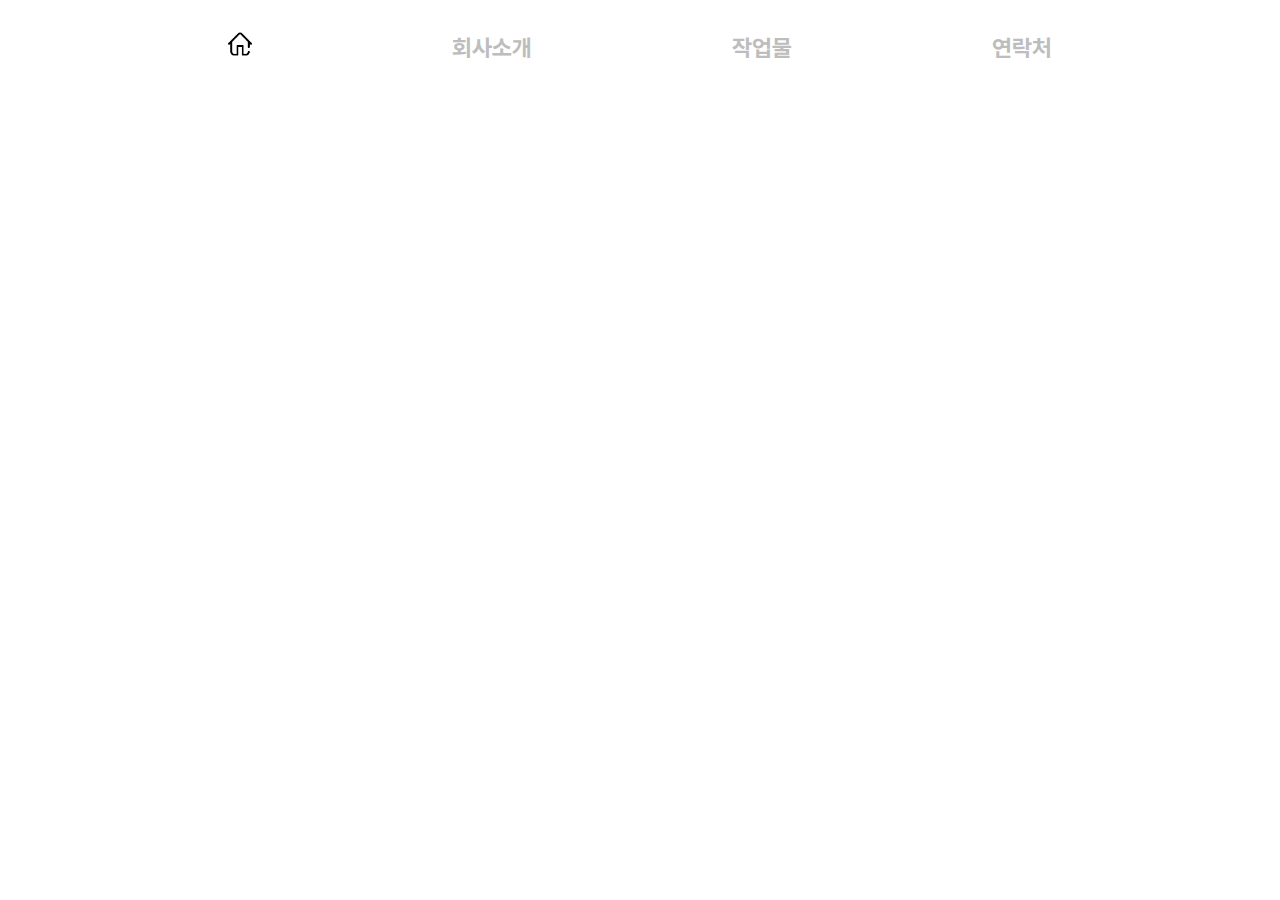
<file: index.html>
<!DOCTYPE html>
<html lang="ko">
<head>
    <meta charset="UTF-8">
    <meta name="viewport" content="width=device-width, initial-scale=1.0">
    <title>IRON STUDIO</title>
    <!-- style -->
    <link href="assets/css/reset.css" rel="stylesheet">
    <link href="assets/css/main.css" rel="stylesheet">
    <link href="assets/css/header.css" rel="stylesheet">
    <link href="assets/css/home.css" rel="stylesheet">

    <!-- favicon -->
    <link rel="icon" href="assets/images/favicon.png">

    <!-- og -->
    <meta property="og:image" content="https://ironstudio.co.kr/assets/images/og.png"/>
    <meta property="og:title" content="IRON STUDIO" />
    <meta property="og:description" content="금속/제조업/외주 설계 전문"/>

    <!-- script -->
    <script src="https://code.jquery.com/jquery-3.7.1.min.js"></script>
    <script src="assets/js/common.js"></script>
</head>
<body>
    <div class="wrap w-86 mx-w-1600px mn-w-322px mg-0a">
        <header class="w-100 h-70px dp-f jc-c ali-fe ps-f z-999 fw-700 ft-28 backc-ffffff">
            <nav class="w-80 mb-10">
                <ul class="dp-f jc-sa ali-fe">
                    <li><a class="home_btn active bg-s-c dp-ib w-1-5rem h-1-5rem" href="index.html"></a></li>
                    <li><a class="inactive" href="about.html">회사소개</a></li>
                    <li><a class="inactive" href="project.html">작업물</a></li>
                    <li><a class="inactive" href="contact.html">연락처</a></li>
                </ul>
            </nav>
        </header>
        <main class="pd-10 w-100 h-100vh-nof ps-r mt-70">
            <div class="ps-a w-88 mx-w-873px row-c z-777 show7 show">
                <img class="dp-ib w-100" src="assets/images/home_logo.png" alt="img" />
            </div>
            <div class="ps-a w-80 dp-g g-t-c-3 g-t-r-2 gap-1rem row-c">
                <img class="dp-ib w-100 as-rt-1-08 oj-f-c show1 show-0-3" src="assets/images/home_img_1.png" alt="img">
                <div class="mail w-100 as-rt-1-08 oj-f-c text-r show5 show-0-3">
                    <p class="color-666 ft-20 fw-600">BUSINESS MAIL</p>
                    <p class="ft-20 fw-600">ch@ironstudio.co.kr</p>
                </div>
                <img class="dp-ib w-100 as-rt-1-08 oj-f-c show2 show-0-3" src="assets/images/home_img_2.png" alt="img">
                <img class="dp-ib w-100 as-rt-1-08 oj-f-c show3 show-0-3" src="assets/images/home_img_3.png" alt="img">
                <img class="dp-ib w-100 as-rt-1-08 oj-f-c show4 show-0-3" src="assets/images/home_img_4.png" alt="img">
                <div class="phone w-100 as-rt-1-08 oj-f-c ft-20 fw-600 dp-f fld-c jc-fe show6 show-0-3">
                    <p class="color-666 ft-20 fw-600">CALL US</p>
                    <p class="ft-20 fw-600">(+82)10 9764 2886</p>
                </div>
            </div>
        </main>
    </div>
</body>
</html>
</file>
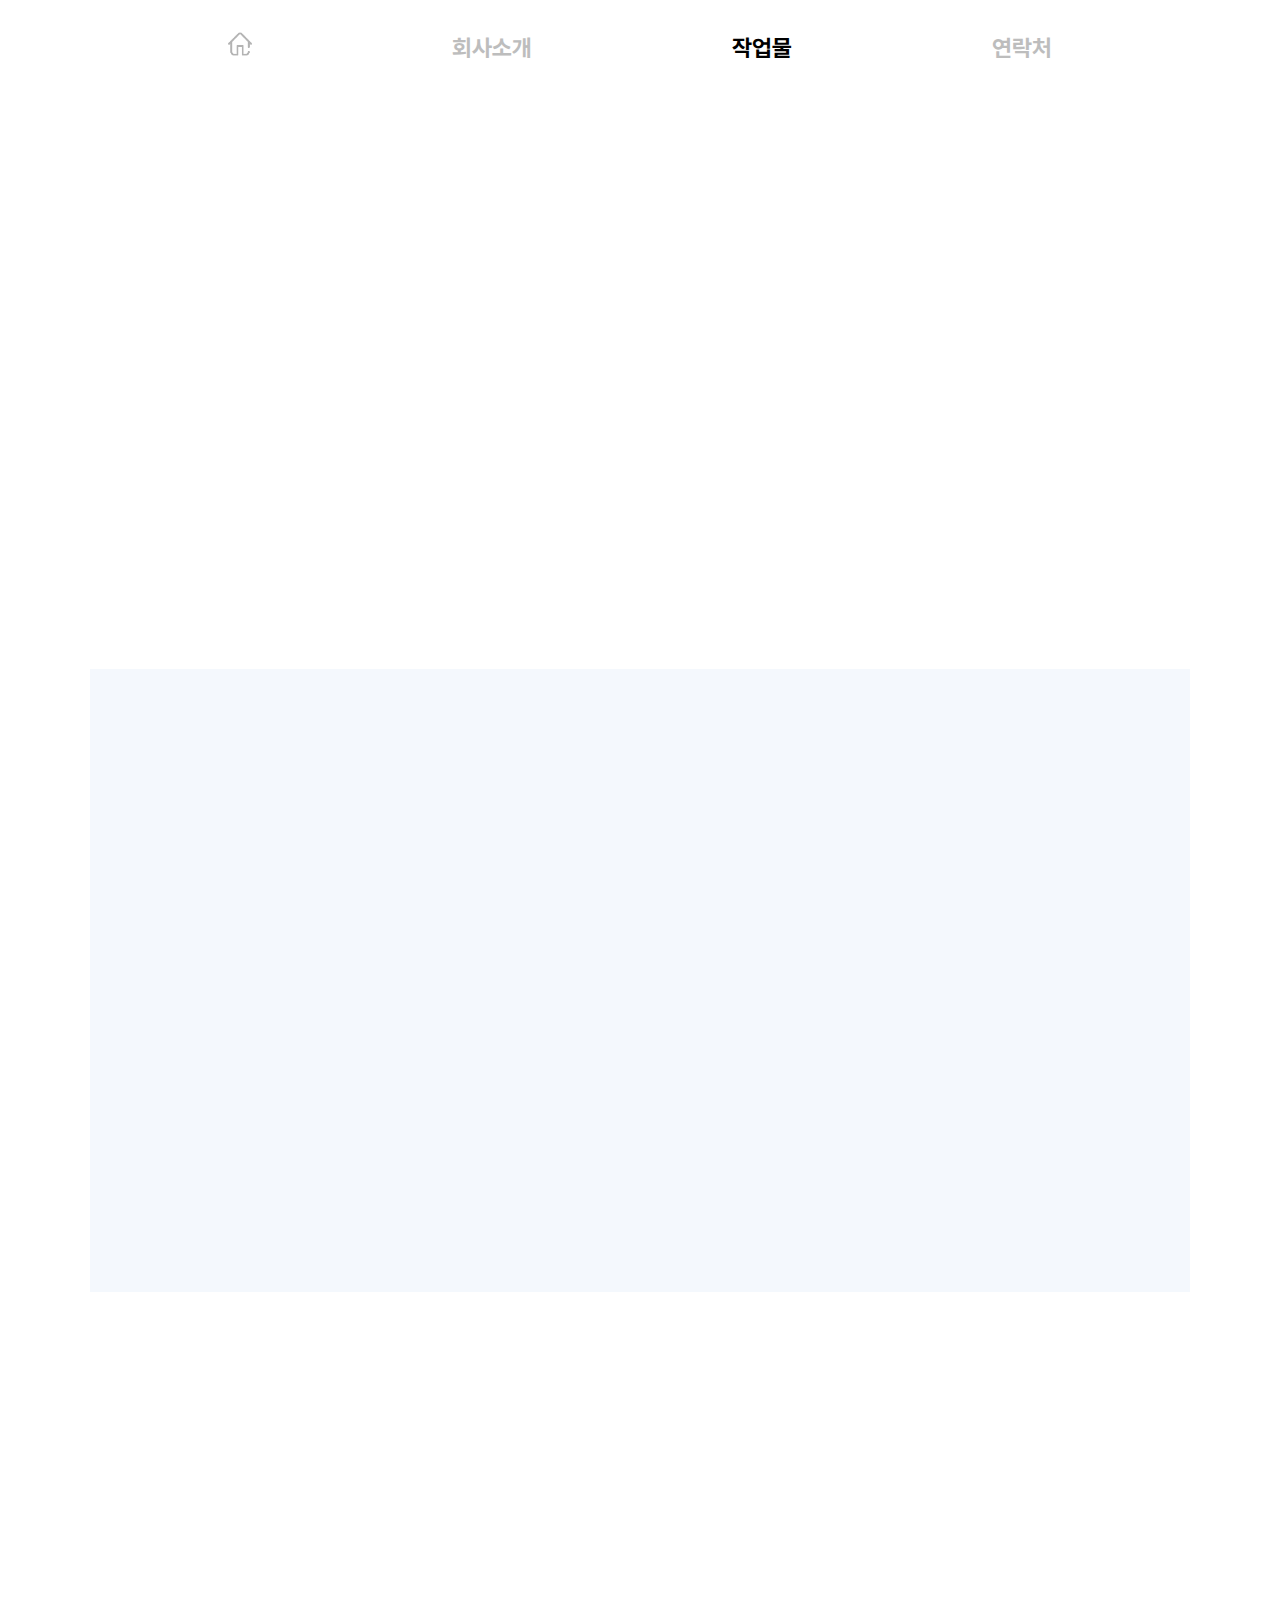
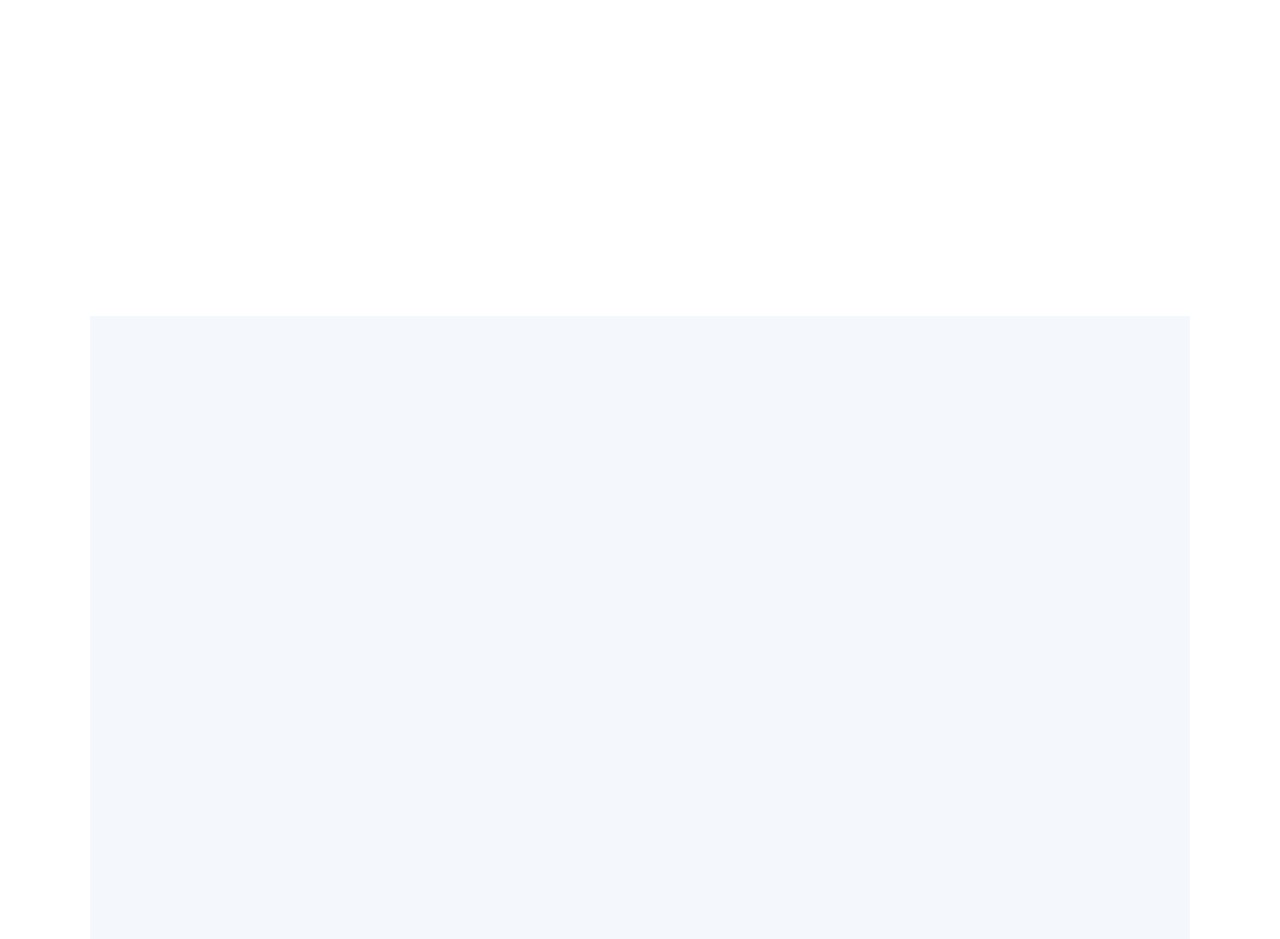
<file: product.html>
<!DOCTYPE html>
<html lang="ko">
<head>
    <meta charset="UTF-8">
    <meta name="viewport" content="width=device-width, initial-scale=1.0">
    <title>IRON STUDIO</title>
    <!-- style -->
    <link href="assets/css/reset.css" rel="stylesheet">
    <link href="assets/css/main.css" rel="stylesheet">
    <link href="assets/css/header.css" rel="stylesheet">
    <link href="assets/css/project_detail.css" rel="stylesheet">
 
    <!-- favicon -->
    <link rel="icon" href="assets/images/favicon.png">

    <!-- og -->
    <meta property="og:image" content="https://ironstudio.co.kr/assets/images/og.png"/>
    <meta property="og:title" content="IRON STUDIO" />
    <meta property="og:description" content="금속/제조업/외주 설계 전문"/>
   
    <!-- script -->
    <script src="https://code.jquery.com/jquery-3.7.1.min.js"></script>
    <script src="assets/js/common.js"></script>
</head>
<body>
    <div class="wrap w-86 mx-w-1600px mn-w-322px mg-0a">
        <header class="w-100 h-70px dp-f jc-c ali-fe ps-f z-999 fw-700 ft-28 backc-ffffff">
            <nav class="w-80 mb-10">
                <ul class="dp-f jc-sa ali-fe">
                    <li><a class="home_btn inactive bg-s-c dp-ib w-1-5rem h-1-5rem" href="index.html"></a></li>
                    <li><a class="inactive" href="about.html">회사소개</a></li>
                    <li><a href="project.html">작업물</a></li>
                    <li><a class="inactive" href="contact.html">연락처</a></li>
                </ul>
            </nav>
        </header>
        <main class="w-100 ps-r">
            <section class="w-100 pt-95px pb-50px">
                <div class="text-c ps-r mb-20 show1 show">
                    <img class="w-5 mx-w-65px mn-w-55px ps-a row-md dp-ib" src="assets/images/01.png" alt="img" />
                    <div class="w-100 pt-25px">
                        <p class="ft-20 fw-600 color-666">제품</p>
                        <p class="ft-40 fw-700">경락 랙</p>
                    </div>
                </div>
                <div class="w-69 dp-f ps-r row-md show2 show">
                    <div class="">
                        <div><img class="w-100 dp-ib" src="assets/images/product_1.png" alt="img"></div>
                        <div><img class="w-100 dp-ib" src="assets/images/product_4.png" alt="img"></div>
                    </div>
                    <div class="">
                        <div><img class="w-100 dp-ib" src="assets/images/product_2.png" alt="img"></div>
                        <div><img class="w-100 dp-ib" src="assets/images/product_5.png" alt="img"></div>
                                            </div>
                    <div class="">
                        <div><img class="w-100 dp-ib" src="assets/images/product_3.png" alt="img"></div>
                        <div><img class="w-100 dp-ib" src="assets/images/product_6.png" alt="img"></div>
                    </div>
                </div>
            </section>
            <section class="w-100 pt-50px pb-50px backc-f4f8fd">
                <div class="text-c ps-r mb-20 show1 show">
                    <img class="w-5 mx-w-65px mn-w-55px ps-a row-md dp-ib" src="assets/images/02.png" alt="img" />
                    <div class="w-100 pt-25px">
                        <p class="ft-20 fw-600 color-666">제품</p>
                        <p class="ft-40 fw-700">드로어 / 스툴</p>
                    </div>
                </div>
                <div class="w-69 dp-f ps-r row-md show2 show">
                    <div class="">
                        <div><img class="w-100 dp-ib" src="assets/images/product_7.png" alt="img"></div>
                        <div><img class="w-100 dp-ib" src="assets/images/product_10.png" alt="img"></div>
                    </div>
                    <div class="">
                        <div><img class="w-100 dp-ib" src="assets/images/product_8.png" alt="img"></div>
                        <div><img class="w-100 dp-ib" src="assets/images/product_11.png" alt="img"></div>
                                            </div>
                    <div class="">
                        <div><img class="w-100 dp-ib" src="assets/images/product_9.png" alt="img"></div>
                        <div><img class="w-100 dp-ib" src="assets/images/product_12.png" alt="img"></div>
                    </div>
                </div>      
            </section>
            <section class="w-100 pt-50px pb-50px">
                <div class="text-c ps-r mb-20 show1 show">
                    <img class="w-5 mx-w-65px mn-w-55px ps-a row-md dp-ib" src="assets/images/03.png" alt="img" />
                    <div class="w-100 pt-25px">
                        <p class="ft-20 fw-600 color-666">제품</p>
                        <p class="ft-40 fw-700">캐비닛 / 트롤리</p>
                    </div>
                </div>
                <div class="w-69 dp-f ps-r row-md show2 show">
                    <div class="">
                        <div><img class="w-100 dp-ib" src="assets/images/product_13.png" alt="img"></div>
                        <div><img class="w-100 dp-ib" src="assets/images/product_16.png" alt="img"></div>
                    </div>
                    <div class="">
                        <div><img class="w-100 dp-ib" src="assets/images/product_14.png" alt="img"></div>
                        <div><img class="w-100 dp-ib" src="assets/images/product_17.png" alt="img"></div>
                                            </div>
                    <div class="">
                        <div><img class="w-100 dp-ib" src="assets/images/product_15.png" alt="img"></div>
                        <div><img class="w-100 dp-ib" src="assets/images/product_18.png" alt="img"></div>
                    </div>
                </div>
            </section>
            <section class="w-100 pt-50px pb-50px backc-f4f8fd">
                <div class="text-c ps-r mb-20 show1 show">
                    <img class="w-5 mx-w-65px mn-w-55px ps-a row-md dp-ib" src="assets/images/04.png" alt="img" />
                    <div class="w-100 pt-25px">
                        <p class="ft-20 fw-600 color-666">제품</p>
                        <p class="ft-40 fw-700">쓰레기통 / 벤치</p>
                    </div>
                </div>
                <div class="w-69 dp-f fld-c ps-r row-md show2 show">
                    <div class="dp-f">
                        <div><img class="w-100 dp-ib" src="assets/images/product_19.png" alt="img"></div>
                        <div><img class="w-100 dp-ib" src="assets/images/product_20.png" alt="img"></div>                  
                        <div><img class="w-100 dp-ib" src="assets/images/product_21.png" alt="img"></div>
                    </div>
                    <div class="dp-f">
                        <div><img class="w-100 dp-ib" src="assets/images/product_22.png" alt="img"></div>
                        <div><img class="w-100 dp-ib" src="assets/images/product_23.png" alt="img"></div>
                    </div>
                </div>      
            </section>
        </main>
    </div>
</body>
</html>
</file>
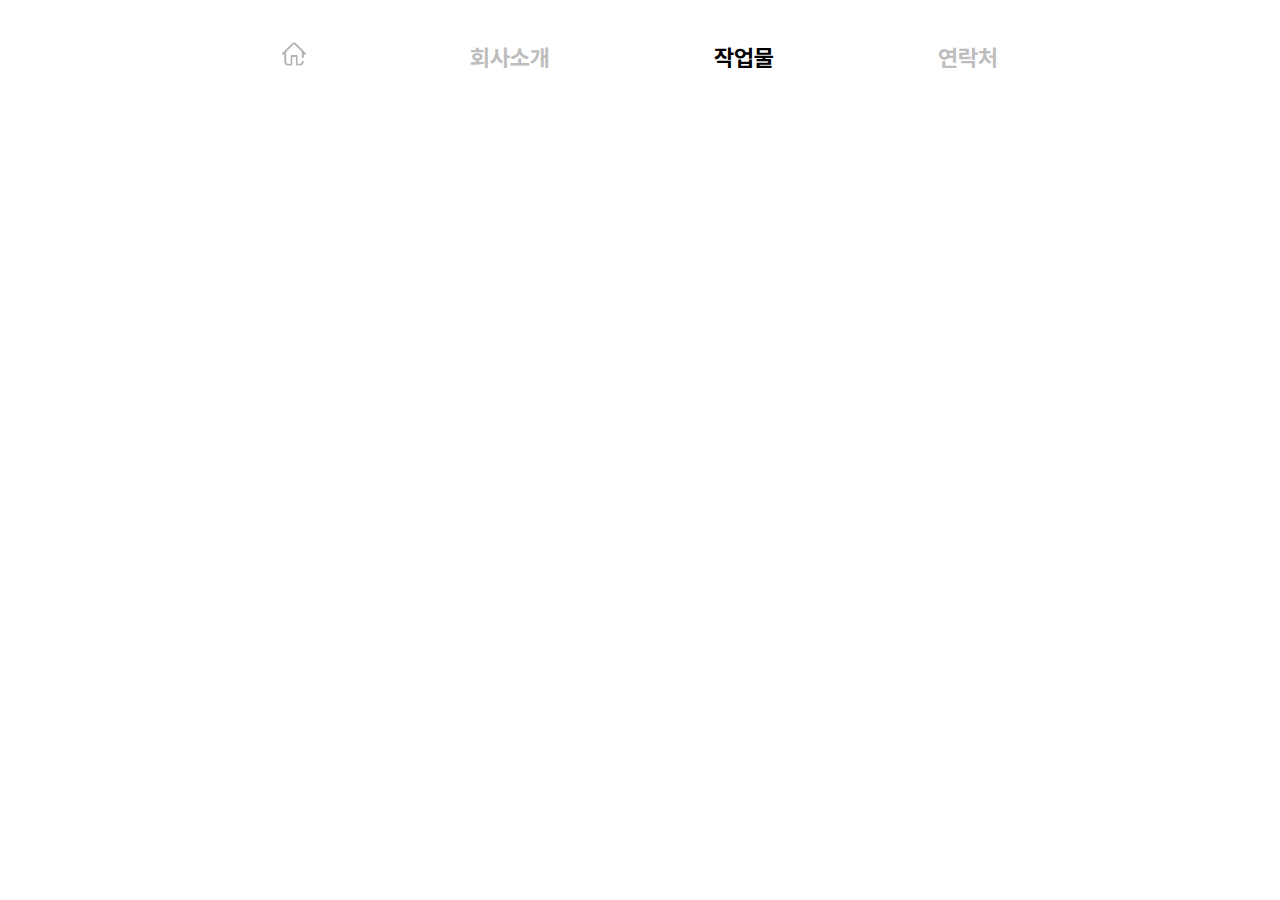
<file: project.html>
<!DOCTYPE html>
<html lang="ko">
<head>
    <meta charset="UTF-8">
    <meta name="viewport" content="width=device-width, initial-scale=1.0">
    <title>IRON STUDIO</title>
    <!-- style -->
    <link href="assets/css/reset.css" rel="stylesheet">
    <link href="assets/css/main.css" rel="stylesheet">
    <link href="assets/css/header.css" rel="stylesheet">
    <link href="assets/css/footer.css" rel="stylesheet">
    <link href="assets/css/project.css" rel="stylesheet">
        
    <!-- script -->
    <script src="https://code.jquery.com/jquery-3.7.1.min.js"></script>
    <script src="assets/js/common.js"></script>
</head>
<body>
    <div class="wrap w-86 mx-w-1600px mn-w-322px mg-0a">
        <header class="w-100 h-70px dp-f jc-c ali-fe ps-r z-999 fw-700 ft-28 backc-ts">
            <nav class="w-80">
                <ul class="dp-f jc-sa ali-fe">
                    <li><a class="home_btn inactive bg-s-c dp-ib w-1-5rem h-1-5rem" href="index.html"></a></li>
                    <li><a class="inactive" href="about.html">회사소개</a></li>
                    <li><a href="project.html">작업물</a></li>
                    <li><a class="inactive" href="contact.html">연락처</a></li>
                </ul>
            </nav>
        </header>
        <main class="w-100 h-100vh-f ps-r">
            <div class="ps-a w-88 mx-w-873px top-16rem row-md show1 show">
                <img class="dp-ib w-100" src="assets/images/about_logo.png" alt="img" />
            </div>
            <div class="info w-88 dp-f ps-r row-c ali-c jc-sa gap-1rem show2 show">
                <div class="info-hd w-60"></div>
                <div class="info-d w-100 h-22vw mx-h-332px mn-h-140px dp-f ps-r jc-c ali-fe" onclick="location.href='custom.html'">
                    <img class="default mx-w-100 mx-h-100 dp-ib" src="assets/images/project_img_1_nor.png" alt="img" />
                    <img class="hover ps-a b-0 op-0 mx-w-100 mx-h-100 dp-ib" src="assets/images/project_img_1_foc.png" alt="img" />
                </div>
                <div class="info-d w-100 h-22vw mx-h-332px mn-h-140px dp-f ps-r jc-c ali-fe" onclick="location.href='product.html'">
                    <img class="default mx-w-100 mx-h-100 dp-ib" src="assets/images/project_img_2_nor.png" alt="img" />
                    <img class="hover ps-a b-0 op-0 mx-w-100 mx-h-100 dp-ib" src="assets/images/project_img_2_foc.png" alt="img" />
                </div>
                <div class="info-d w-100 h-22vw mx-h-332px mn-h-140px dp-f ps-r jc-c ali-fe" onclick="location.href='studio.html'">
                    <img class="default mx-w-100 mx-h-100 dp-ib" src="assets/images/project_img_3_nor.png" alt="img" />
                    <img class="hover ps-a b-0 op-0 mx-w-100 mx-h-100 dp-ib" src="assets/images/project_img_3_foc.png" alt="img" />
                </div>
                <div class="info-d w-100 h-22vw mx-h-332px mn-h-140px dp-f ps-r jc-c ali-fe" onclick="location.href='sculpture.html'">
                    <img class="default mx-w-100 mx-h-100 dp-ib" src="assets/images/project_img_4_nor.png" alt="img" />
                    <img class="hover ps-a b-0 op-0 mx-w-100 mx-h-100 dp-ib" src="assets/images/project_img_4_foc.png" alt="img" />
                </div>
                <div class="info-hd w-60"></div>
            </div>
        </main>
        <footer class="w-100 h-105px ps-r z-999 text-c show3 show backc-ts">
            <p class="ft-20 color-666 fw-600 mb-10">@IRON STUDIO | PORTFOLIO</p>
            <p class="ft-20 color-666 fw-600">모든 이미지 저작권은 아이언 스튜디오에 있습니다.</p>
        </footer>
    </div>
</body>
</html>
</file>
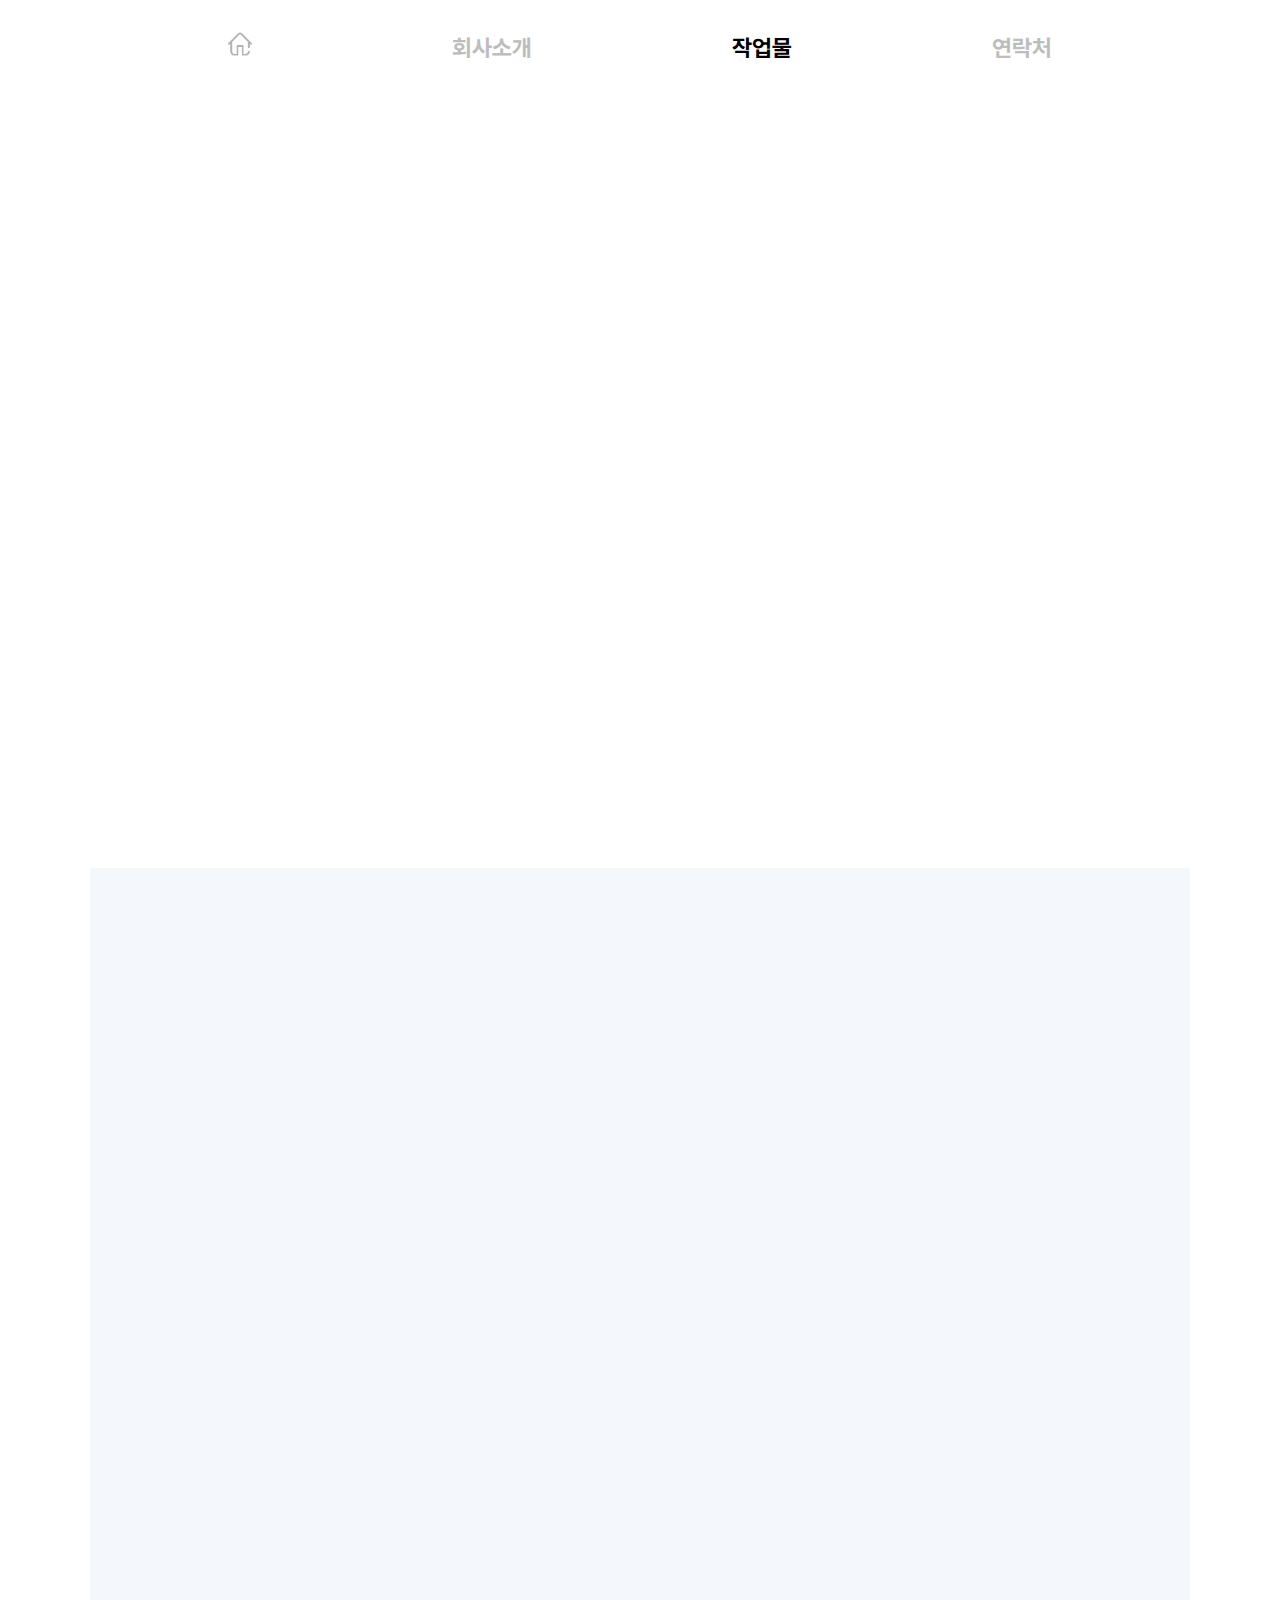
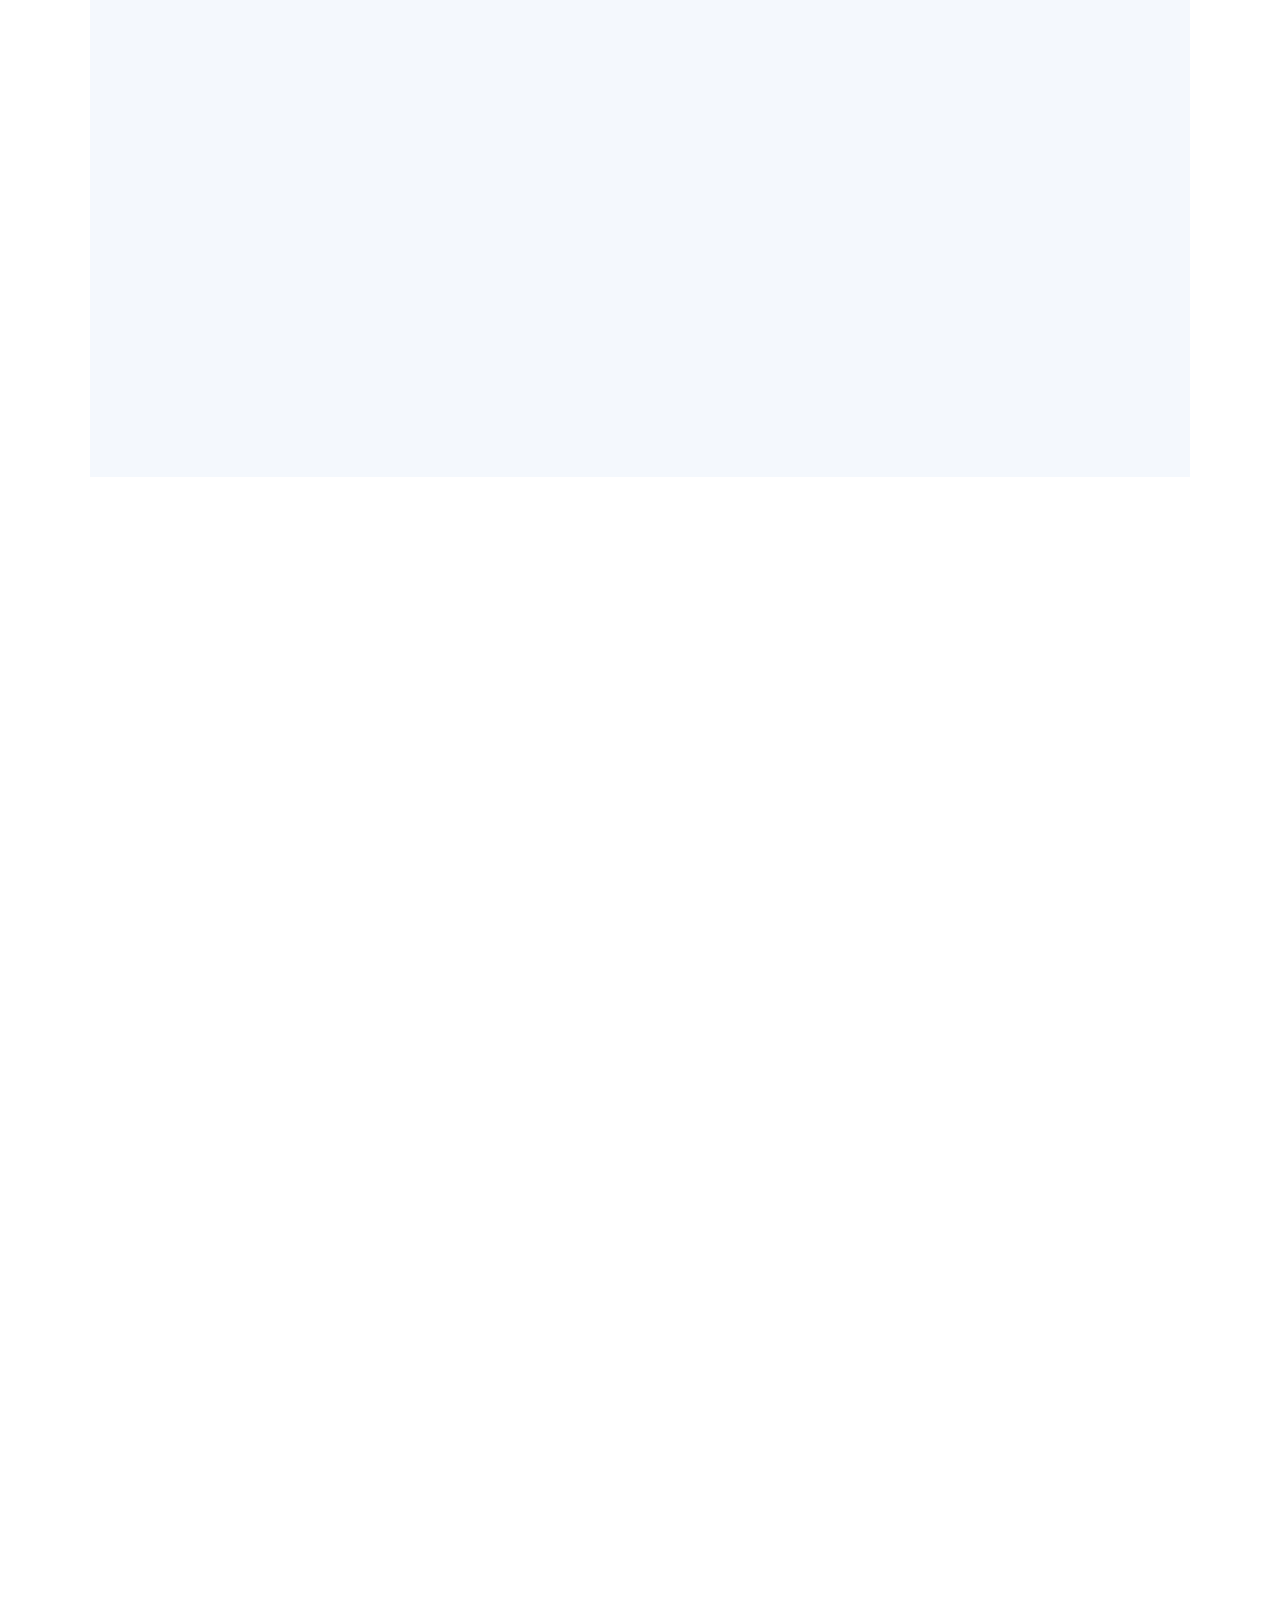
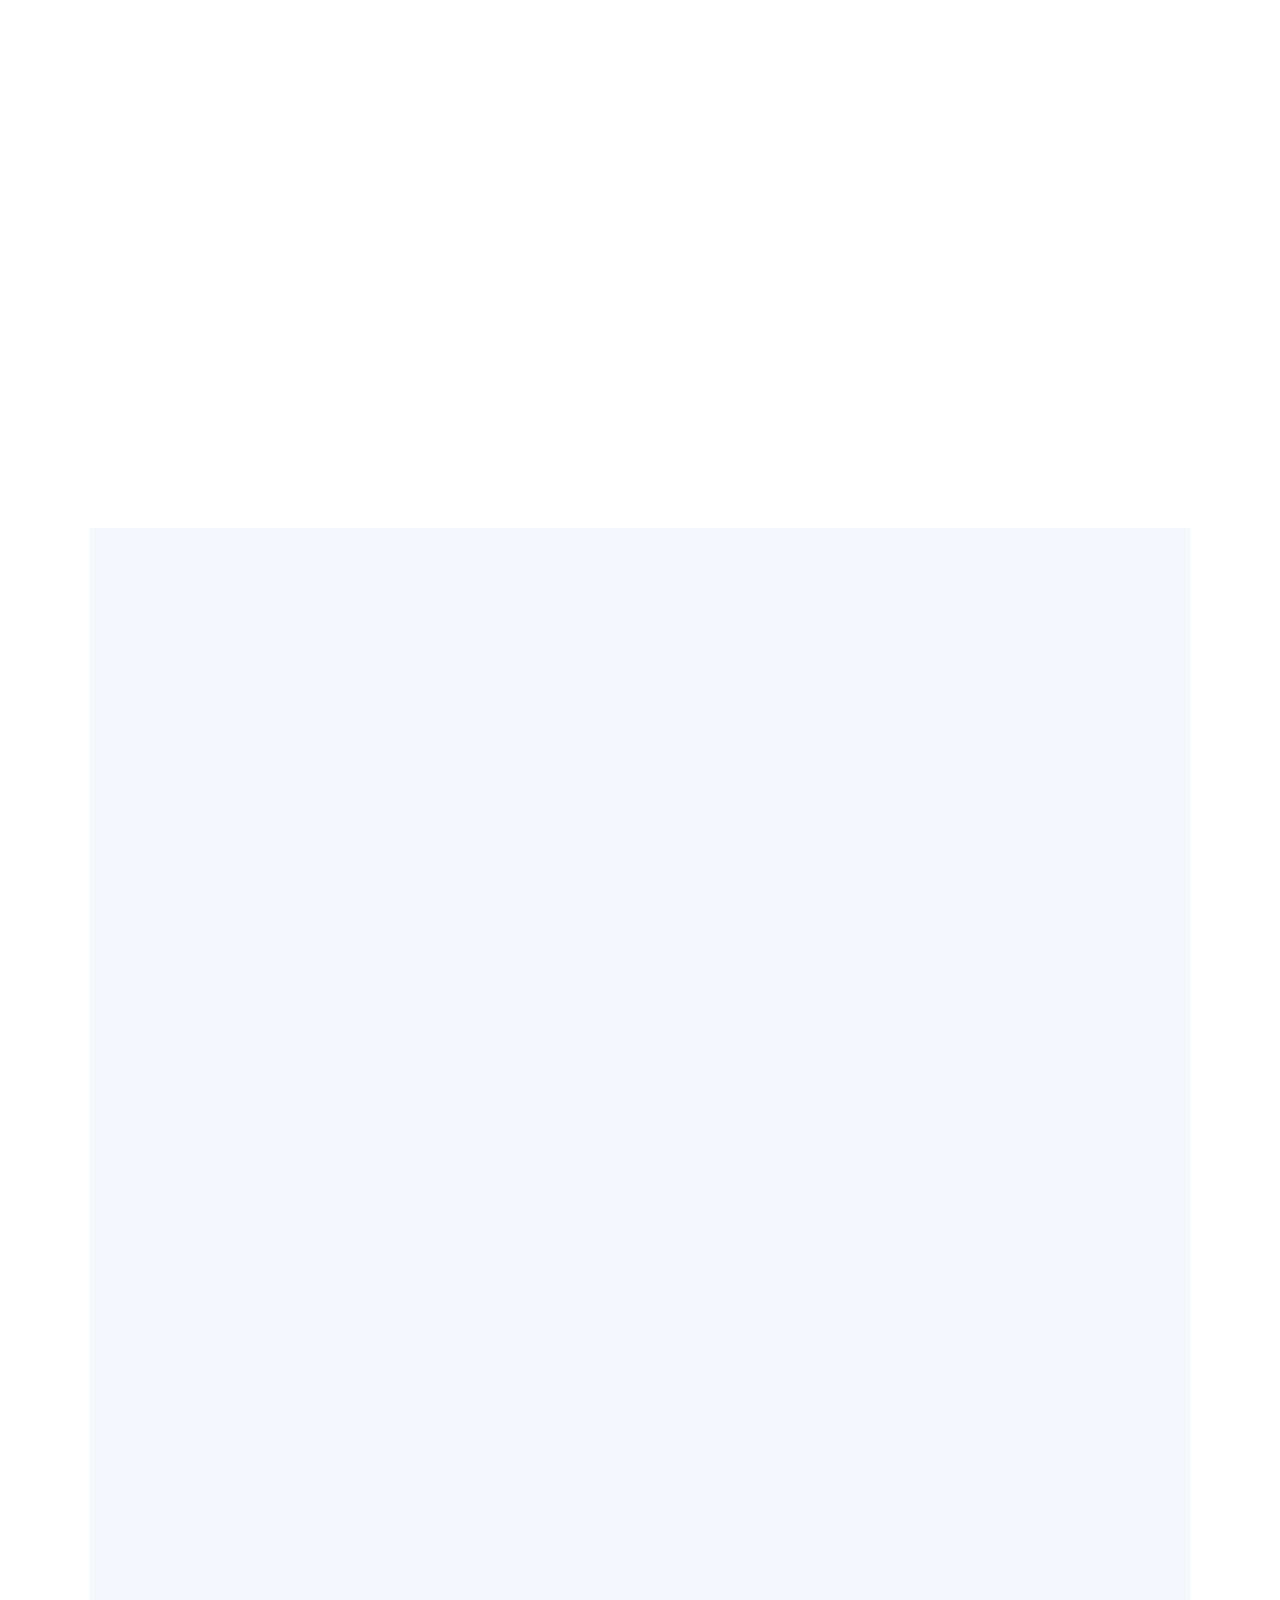
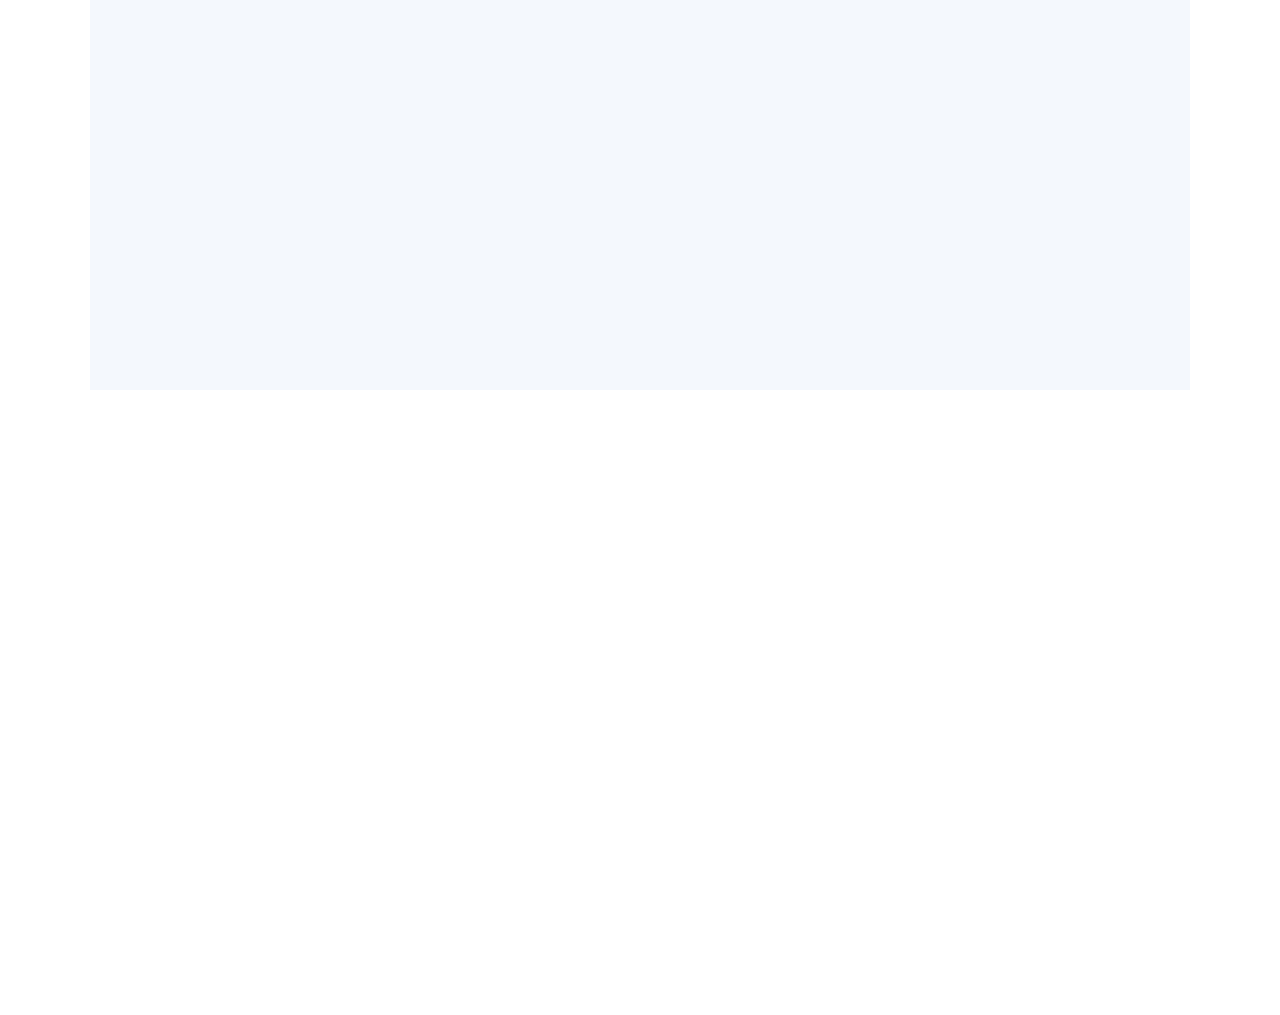
<file: sculpture.html>
<!DOCTYPE html>
<html lang="ko">
<head>
    <meta charset="UTF-8">
    <meta name="viewport" content="width=device-width, initial-scale=1.0">
    <title>IRON STUDIO</title>
    <!-- style -->
    <link href="assets/css/reset.css" rel="stylesheet">
    <link href="assets/css/main.css" rel="stylesheet">
    <link href="assets/css/header.css" rel="stylesheet">
    <link href="assets/css/project_detail.css" rel="stylesheet">
    
    <!-- favicon -->
    <link rel="icon" href="assets/images/favicon.png">

    <!-- og -->
    <meta property="og:image" content="https://ironstudio.co.kr/assets/images/og.png"/>
    <meta property="og:title" content="IRON STUDIO" />
    <meta property="og:description" content="금속/제조업/외주 설계 전문"/>

    <!-- script -->
    <script src="https://code.jquery.com/jquery-3.7.1.min.js"></script>
    <script src="assets/js/common.js"></script>
</head>
<body>
    <div class="wrap w-86 mx-w-1600px mn-w-322px mg-0a">
        <header class="w-100 h-70px dp-f jc-c ali-fe ps-f z-999 fw-700 ft-28 backc-ffffff">
            <nav class="w-80 mb-10">
                <ul class="dp-f jc-sa ali-fe">
                    <li><a class="home_btn inactive bg-s-c dp-ib w-1-5rem h-1-5rem" href="index.html"></a></li>
                    <li><a class="inactive" href="about.html">회사소개</a></li>
                    <li><a href="project.html">작업물</a></li>
                    <li><a class="inactive" href="contact.html">연락처</a></li>
                </ul>
            </nav>
        </header>
        <main class="w-100 ps-r">
            <section class="w-100 pt-95px pb-50px text-c">
                <img class="w-69 dp-ib show1 show" src="assets/images/sculpture_1.png" alt="img" />
            </section>   
            <section class="w-100 pt-50px pb-50px">
                <div class="text-c ps-r mb-20 show1 show">
                    <img class="w-5 mx-w-65px mn-w-55px ps-a row-md dp-ib" src="assets/images/01.png" alt="img" />
                    <div class="w-100 pt-25px">
                        <p class="ft-20 fw-600 color-666">조형물</p>
                        <p class="ft-40 fw-700">'비와야' 조형물 제작</p>
                    </div>
                </div>
                <div class="w-69 ps-r row-md show2 show">
                    <div class="dp-f">
                        <div><img class="w-100 dp-ib" src="assets/images/sculpture_2.png" alt="img"></div>
                        <div><img class="w-100 dp-ib" src="assets/images/sculpture_3.png" alt="img"></div>                  
                        <div><img class="w-100 dp-ib" src="assets/images/sculpture_4.png" alt="img"></div>
                    </div>
                </div> 
            </section> 
            <section class="w-100 pt-50px pb-50px backc-f4f8fd text-c">
                <img class="w-69 dp-ib show1 show" src="assets/images/sculpture_5.png" alt="img" />
            </section>   
            <section class="w-100 pt-50px pb-50px backc-f4f8fd">
                <div class="text-c ps-r mb-20 show1 show">
                    <img class="w-5 mx-w-65px mn-w-55px ps-a row-md dp-ib" src="assets/images/02.png" alt="img" />
                    <div class="w-100 pt-25px">
                        <p class="ft-20 fw-600 color-666">조형물</p>
                        <p class="ft-40 fw-700">물놀이 시설물 제작</p>
                    </div>
                </div>
                <div class="w-69 dp-f fld-c ps-r row-md show2 show">
                    <div class="dp-f">
                        <div><img class="w-100 dp-ib" src="assets/images/sculpture_6.png" alt="img"></div>
                        <div><img class="w-100 dp-ib" src="assets/images/sculpture_7.png" alt="img"></div> 
                        <div><img class="w-100 dp-ib" src="assets/images/sculpture_8.png" alt="img"></div>
                    </div>
                    <div class="dp-f">
                        <div><img class="w-100 dp-ib" src="assets/images/sculpture_9.png" alt="img"></div>
                        <div><img class="w-100 dp-ib" src="assets/images/sculpture_10.png" alt="img"></div>
                    </div>
                    <div class="dp-f">
                        <div><img class="w-100 dp-ib" src="assets/images/sculpture_11.png" alt="img"></div>
                        <div><img class="w-100 dp-ib" src="assets/images/sculpture_12.png" alt="img"></div>
                    </div>
                </div> 
            </section>
            <section class="w-100 pt-50px pb-50px text-c">
                <img class="w-69 dp-ib show1 show" src="assets/images/sculpture_13.png" alt="img" />
            </section> 
            <section class="w-100 pt-50px pb-50px">
                <div class="text-c ps-r mb-20 show1 show">
                    <img class="w-5 mx-w-65px mn-w-55px ps-a row-md dp-ib" src="assets/images/03.png" alt="img" />
                    <div class="w-100 pt-25px">
                        <p class="ft-20 fw-600 color-666">조형물</p>
                        <p class="ft-40 fw-700">'여수세계' 조형물 제작</p>
                    </div>
                </div>
                <div class="w-69 ps-r row-md show2 show">
                    <div class="dp-f">
                        <div><img class="w-100 dp-ib" src="assets/images/sculpture_14.png" alt="img"></div>
                        <div><img class="w-100 dp-ib" src="assets/images/sculpture_15.png" alt="img"></div>
                    </div>
                    <div class="dp-f">
                        <div><img class="w-100 dp-ib" src="assets/images/sculpture_16.png" alt="img"></div>
                        <div><img class="w-100 dp-ib" src="assets/images/sculpture_17.png" alt="img"></div>
                    </div>
                    <div class="dp-f">
                        <div><img class="w-100 dp-ib" src="assets/images/sculpture_18.png" alt="img"></div>
                        <div><img class="w-100 dp-ib" src="assets/images/sculpture_19.png" alt="img"></div>
                    </div>
                    <div class="dp-f">
                        <div><img class="w-100 dp-ib" src="assets/images/sculpture_20.png" alt="img"></div>
                        <div><img class="w-100 dp-ib" src="assets/images/sculpture_21.png" alt="img"></div>
                    </div>
                </div>  
            </section> 
            <section class="w-100 pt-50px pb-50px backc-f4f8fd">
                <div class="text-c ps-r mb-20 show1 show">
                    <img class="w-5 mx-w-65px mn-w-55px ps-a row-md dp-ib" src="assets/images/04.png" alt="img" />
                    <div class="w-100 pt-25px">
                        <p class="ft-20 fw-600 color-666">조형물</p>
                        <p class="ft-40 fw-700">파고라 설계</p>
                    </div>
                </div>
                <div class="w-69 ps-r row-md show2 show">
                    <div class="dp-f">
                        <div><img class="w-100 dp-ib" src="assets/images/sculpture_23.png" alt="img"></div>
                        <div><img class="w-100 dp-ib" src="assets/images/sculpture_22.png" alt="img"></div>
                    </div>
                    <div class="dp-f">
                        <div><img class="w-100 dp-ib" src="assets/images/sculpture_25.png" alt="img"></div>
                        <div><img class="w-100 dp-ib" src="assets/images/sculpture_24.png" alt="img"></div>
                    </div>
                    <div class="dp-f">
                        <div><img class="w-100 dp-ib" src="assets/images/sculpture_27.png" alt="img"></div>
                        <div><img class="w-100 dp-ib" src="assets/images/sculpture_26.png" alt="img"></div>
                    </div>
                    <div class="dp-f">
                        <div><img class="w-100 dp-ib" src="assets/images/sculpture_29.png" alt="img"></div>
                        <div><img class="w-100 dp-ib" src="assets/images/sculpture_28.png" alt="img"></div>
                    </div>
                    <div class="dp-f">
                        <div><img class="w-100 dp-ib" src="assets/images/sculpture_31.png" alt="img"></div>
                        <div><img class="w-100 dp-ib" src="assets/images/sculpture_30.png" alt="img"></div>
                    </div>
                    <div class="dp-f">
                        <div><img class="w-100 dp-ib" src="assets/images/sculpture_33.png" alt="img"></div>
                        <div><img class="w-100 dp-ib" src="assets/images/sculpture_32.png" alt="img"></div>
                    </div>
                </div>   
            </section>
            <section class="w-100 pt-50px pb-50px">
                <div class="text-c ps-r mb-20 show1 show">
                    <img class="w-5 mx-w-65px mn-w-55px ps-a row-md dp-ib" src="assets/images/05.png" alt="img" />
                    <div class="w-100 pt-25px">
                        <p class="ft-20 fw-600 color-666">조형물</p>
                        <p class="ft-40 fw-700">기타 부스 설계</p>
                    </div>
                </div>
                <div class="w-69 dp-f ps-r row-md show2 show">
                    <div class="">
                        <div><img class="w-100 dp-ib" src="assets/images/sculpture_34.png" alt="img"></div>
                        <div><img class="w-100 dp-ib" src="assets/images/sculpture_36.png" alt="img"></div>
                    </div>
                    <div class="">
                        <div><img class="w-100 dp-ib" src="assets/images/sculpture_35.png" alt="img"></div>
                        <div><img class="w-100 dp-ib" src="assets/images/sculpture_37.png" alt="img"></div>
                    </div>
                </div>
            </section>       
        </main>
    </div>
</body>
</html>
</file>
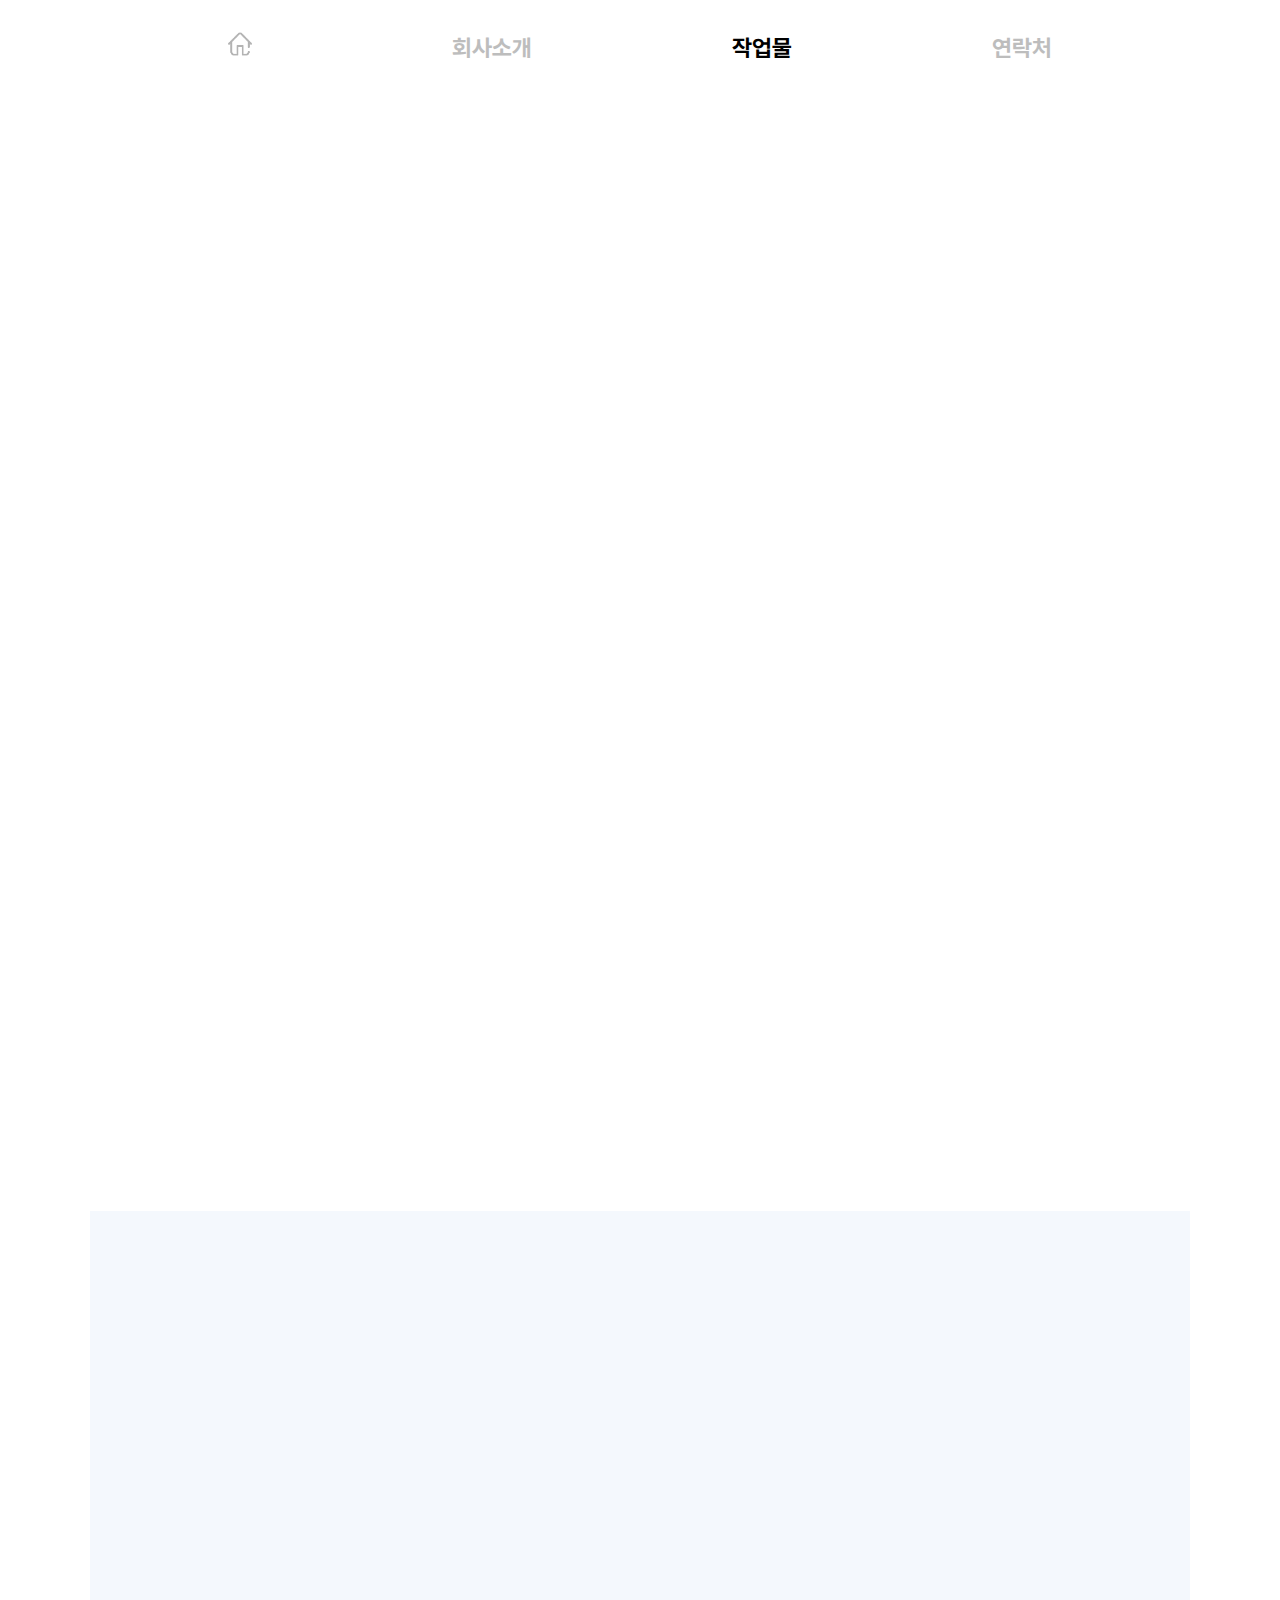
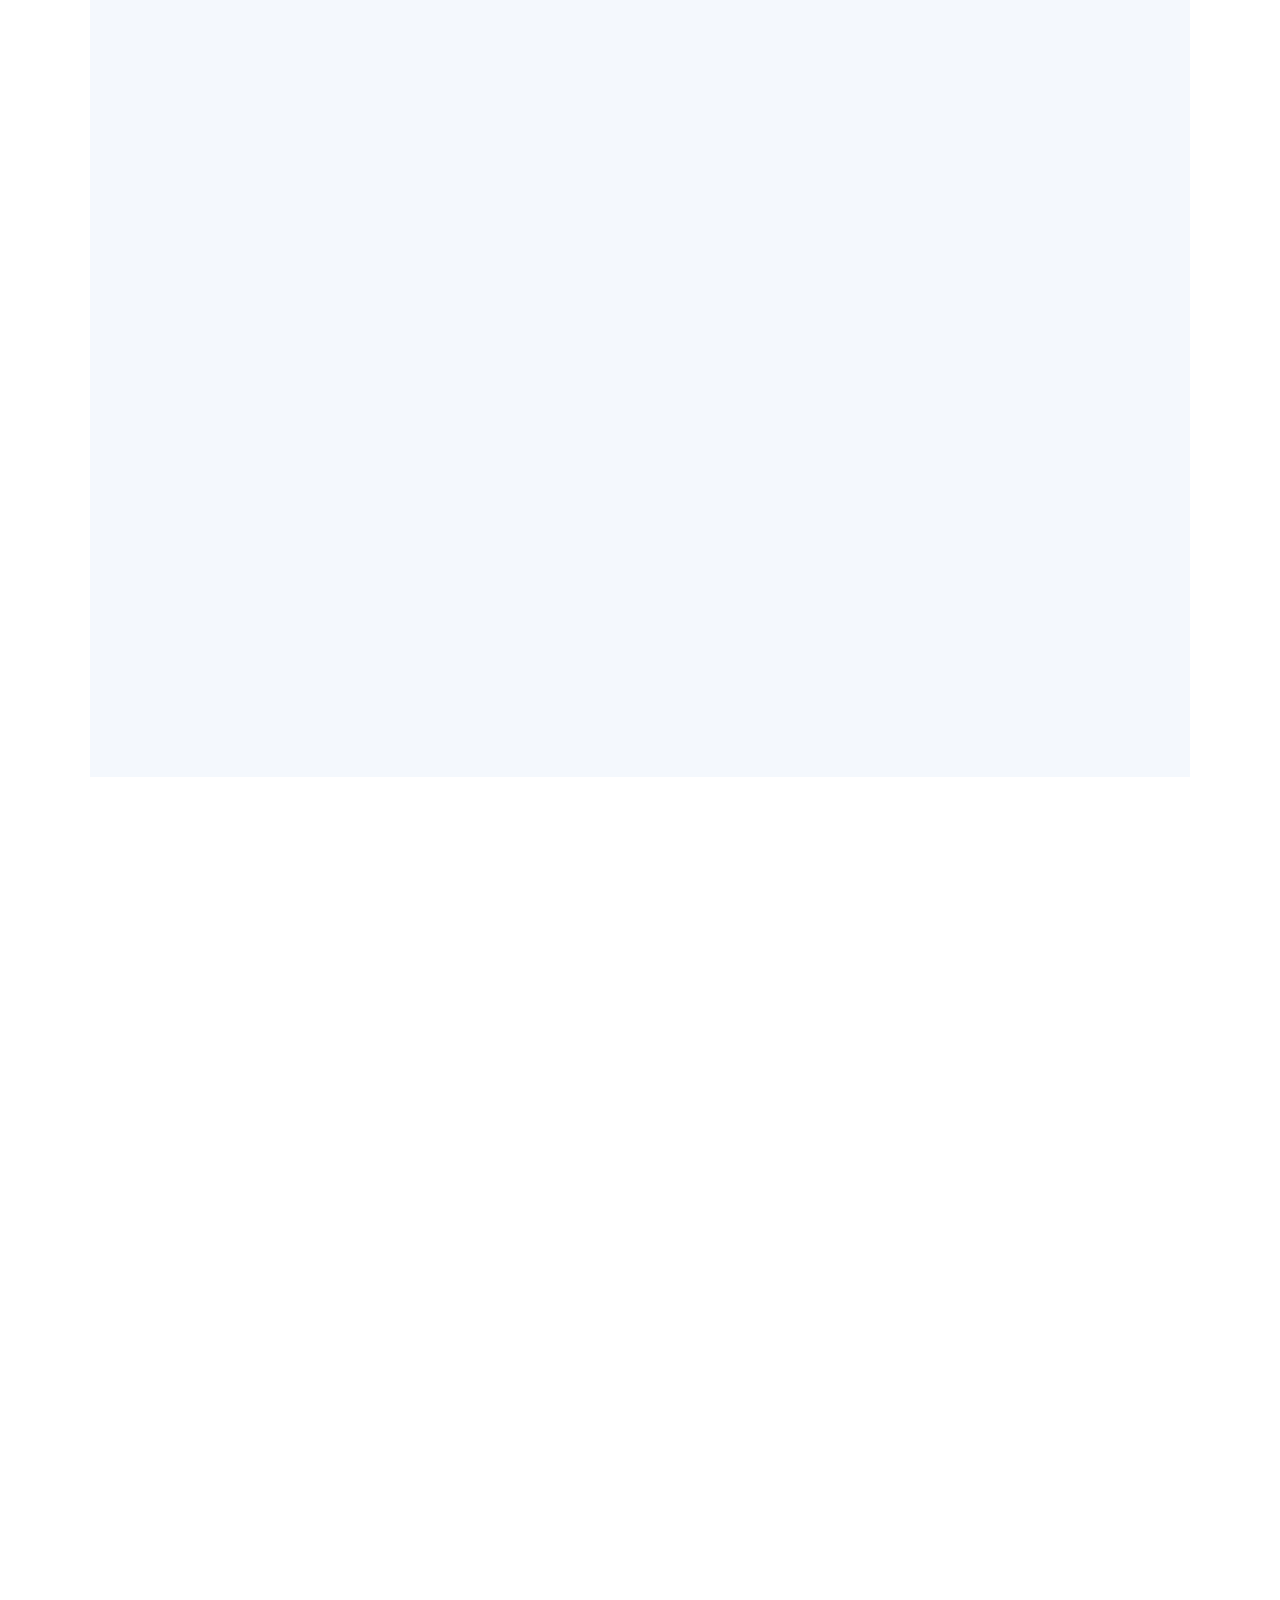
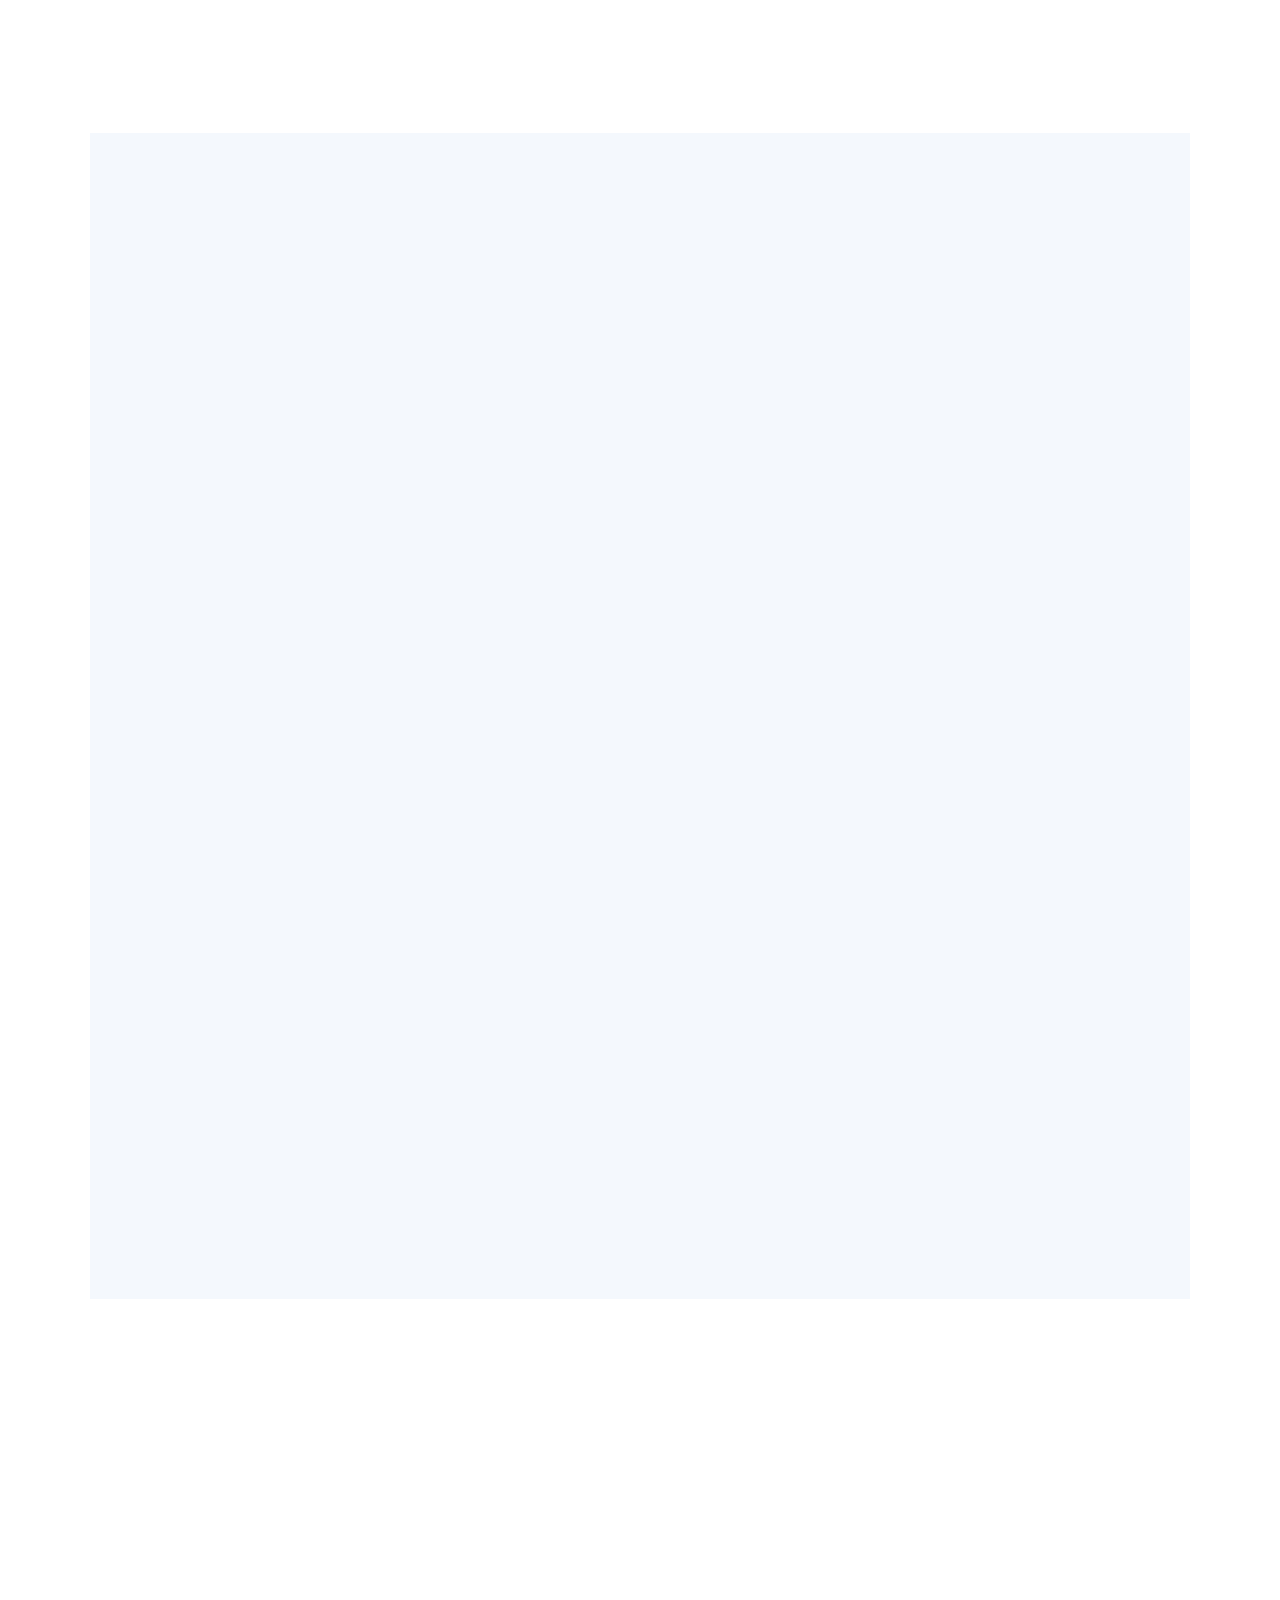
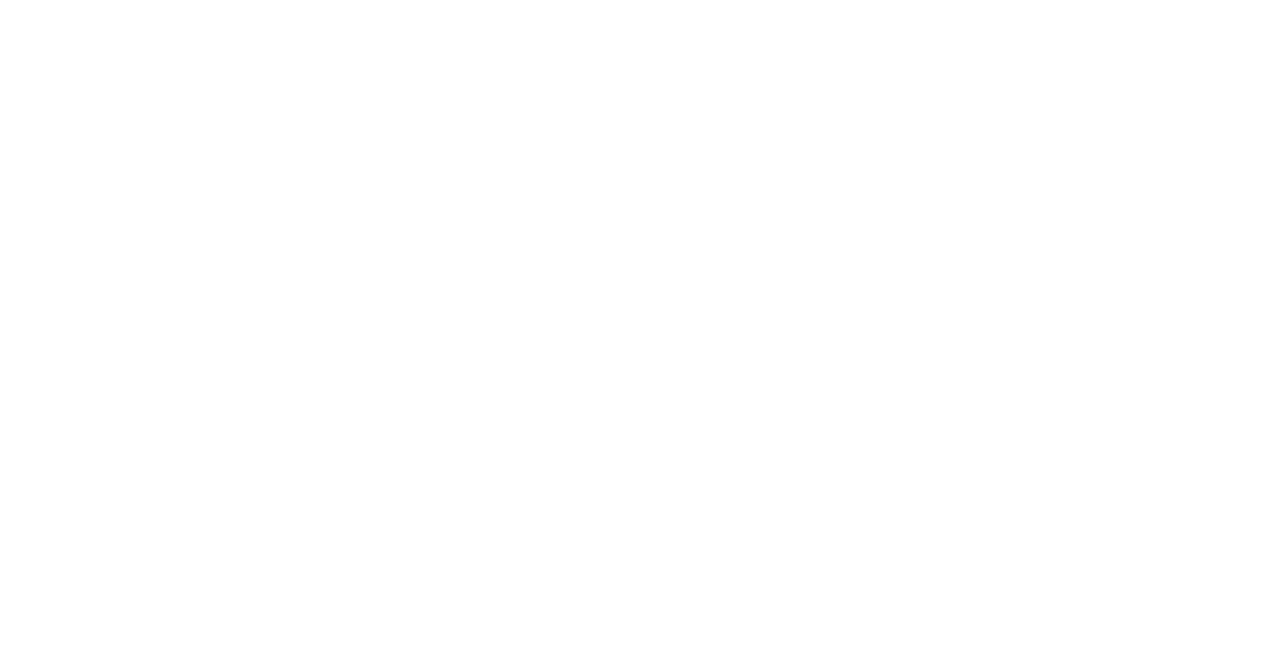
<file: studio.html>
<!DOCTYPE html>
<html lang="ko">
<head>
    <meta charset="UTF-8">
    <meta name="viewport" content="width=device-width, initial-scale=1.0">
    <title>IRON STUDIO</title>
    <!-- style -->
    <link href="assets/css/reset.css" rel="stylesheet">
    <link href="assets/css/main.css" rel="stylesheet">
    <link href="assets/css/header.css" rel="stylesheet">
    <link href="assets/css/project_detail.css" rel="stylesheet">
    
    <!-- favicon -->
    <link rel="icon" href="assets/images/favicon.png">

    <!-- og -->
    <meta property="og:image" content="https://ironstudio.co.kr/assets/images/og.png"/>
    <meta property="og:title" content="IRON STUDIO" />
    <meta property="og:description" content="금속/제조업/외주 설계 전문"/>

    <!-- script -->
    <script src="https://code.jquery.com/jquery-3.7.1.min.js"></script>
    <script src="assets/js/common.js"></script>
</head>
<body>
    <div class="wrap w-86 mx-w-1600px mn-w-322px mg-0a">
        <header class="w-100 h-70px dp-f jc-c ali-fe ps-f z-999 fw-700 ft-28 backc-ffffff">
            <nav class="w-80 mb-10">
                <ul class="dp-f jc-sa ali-fe">
                    <li><a class="home_btn inactive bg-s-c dp-ib w-1-5rem h-1-5rem" href="index.html"></a></li>
                    <li><a class="inactive" href="about.html">회사소개</a></li>
                    <li><a href="project.html">작업물</a></li>
                    <li><a class="inactive" href="contact.html">연락처</a></li>
                </ul>
            </nav>
        </header>
        <main class="w-100 ps-r">
            <section class="w-100 pt-95px pb-50px text-c">
                <img class="w-69 dp-ib show1 show" src="assets/images/studio_1.png" alt="img" />
            </section>
            <section class="w-100 pt-50px pb-50px">
                <div class="text-c ps-r mb-20 show1 show">
                    <img class="w-5 mx-w-65px mn-w-55px ps-a row-md dp-ib" src="assets/images/01.png" alt="img" />
                    <div class="w-100 pt-25px">
                        <p class="ft-20 fw-600 color-666">스튜디오</p>
                        <p class="ft-40 fw-700">의료실 장비 / 연구기지 게이트</p>
                    </div>
                </div>
                <div class="w-69 dp-f fld-c ps-r row-md show2 show">
                    <div class="dp-f">
                        <div><img class="w-100 dp-ib" src="assets/images/studio_2.png" alt="img"></div>
                        <div><img class="w-100 dp-ib" src="assets/images/studio_3.png" alt="img"></div>                  
                        <div><img class="w-100 dp-ib" src="assets/images/studio_4.png" alt="img"></div>
                    </div>
                    <div class="dp-f">
                        <div><img class="w-100 dp-ib" src="assets/images/studio_5.png" alt="img"></div>
                        <div><img class="w-100 dp-ib" src="assets/images/studio_6.png" alt="img"></div>
                    </div>
                </div> 
            </section>
            <section class="w-100 pt-50px pb-50px backc-f4f8fd text-c">
                <img class="w-69 dp-ib show1 show" src="assets/images/studio_7.png" alt="img" />
            </section>
            <section class="page1 w-100 pt-50px pb-50px backc-f4f8fd">
                <div class="text-c ps-r mb-20 show1 show">
                    <img class="w-5 mx-w-65px mn-w-55px ps-a row-md dp-ib" src="assets/images/02.png" alt="img" />
                    <div class="w-100 pt-25px">
                        <p class="ft-20 fw-600 color-666">스튜디오</p>
                        <p class="ft-40 fw-700">더문 스튜디오 부분 설계</p>
                    </div>
                </div>
                <div class="w-69 dp-f ps-r row-md show2 show">
                    <div class="">
                        <div><img class="w-100 dp-ib" src="assets/images/studio_8.png" alt="img"></div>
                        <div><img class="w-100 dp-ib" src="assets/images/studio_11.png" alt="img"></div>
                    </div>
                    <div class="">
                        <div><img class="w-100 dp-ib" src="assets/images/studio_9.png" alt="img"></div>
                        <div><img class="w-100 dp-ib" src="assets/images/studio_12.png" alt="img"></div>
                                            </div>
                    <div class="">
                        <div><img class="w-100 dp-ib" src="assets/images/studio_10.png" alt="img"></div>
                        <div><img class="w-100 dp-ib" src="assets/images/studio_13.png" alt="img"></div>
                    </div>
                </div>
            </section>
            <section class="w-100 pt-50px pb-50px text-c">
                <img class="w-69 dp-ib show1 show" src="assets/images/studio_14.png" alt="img" />
            </section>
            <section class="w-100 pt-50px pb-50px">
                <div class="text-c ps-r mb-20 show1 show">
                    <img class="w-5 mx-w-65px mn-w-55px ps-a row-md dp-ib" src="assets/images/03.png" alt="img" />
                    <div class="w-100 pt-25px">
                        <p class="ft-20 fw-600 color-666">스튜디오</p>
                        <p class="ft-40 fw-700">영화 세트장 부분 설계</p>
                    </div>
                </div>
                <div class="w-69 ps-r row-md show2 show">
                    <div class="dp-f">
                        <div><img class="w-100 dp-ib" src="assets/images/studio_15.png" alt="img"></div>
                        <div><img class="w-100 dp-ib" src="assets/images/studio_16.png" alt="img"></div>                  
                        <div><img class="w-100 dp-ib" src="assets/images/studio_17.png" alt="img"></div>
                    </div>
                </div> 
            </section>
            <section class="w-100 pt-50px pb-50px backc-f4f8fd text-c">
                <img class="w-69 dp-ib show1 show" src="assets/images/studio_18.png" alt="img" />
            </section>
            <section class="page1 w-100 pt-50px pb-50px backc-f4f8fd">
                <div class="text-c ps-r mb-20 show1 show">
                    <img class="w-5 mx-w-65px mn-w-55px ps-a row-md dp-ib" src="assets/images/04.png" alt="img" />
                    <div class="w-100 pt-25px">
                        <p class="ft-20 fw-600 color-666">스튜디오</p>
                        <p class="ft-40 fw-700">영화 세트장 부분 설계</p>
                    </div>
                </div>
                <div class="w-69 dp-f fld-c ps-r row-md show2 show">
                    <div class="dp-f">
                        <div><img class="w-100 dp-ib" src="assets/images/studio_19.png" alt="img"></div>
                        <div><img class="w-100 dp-ib" src="assets/images/studio_20.png" alt="img"></div> 
                        <div><img class="w-100 dp-ib" src="assets/images/studio_21.png" alt="img"></div>
                    </div>
                    <div class="dp-f">
                        <div><img class="w-100 dp-ib" src="assets/images/studio_22.png" alt="img"></div>
                        <div><img class="w-100 dp-ib" src="assets/images/studio_23.png" alt="img"></div>
                    </div>
                </div> 
            </section>
            <section class="w-100 pt-50px pb-50px text-c">
                <img class="w-69 dp-ib show1 show" src="assets/images/studio_24.png" alt="img" />
            </section>
            <section class="w-100 pt-50px pb-50px">
                <div class="text-c ps-r mb-20 show1 show">
                    <img class="w-5 mx-w-65px mn-w-55px ps-a row-md dp-ib" src="assets/images/05.png" alt="img" />
                    <div class="w-100 pt-25px">
                        <p class="ft-20 fw-600 color-666">스튜디오</p>
                        <p class="ft-40 fw-700">뮤직비디오 조형물</p>
                    </div>
                </div>
                <div class="w-69 ps-r row-md show2 show">
                    <div class="dp-f">
                        <div><img class="w-100 dp-ib" src="assets/images/studio_25.png" alt="img"></div>
                        <div><img class="w-100 dp-ib" src="assets/images/studio_26.png" alt="img"></div>                  
                        <div><img class="w-100 dp-ib" src="assets/images/studio_27.png" alt="img"></div>
                    </div>
                </div> 
            </section>
        </main>
    </div>
</body>
</html>
</file>
<file: assets/css/main.css>
@font-face {
    font-family: "Pretendard";
    src: url("../fonts/Pretendard-Thin.woff2") format("woff2");
    font-weight: 100;
    font-style: normal;
    font-display: swap;
}

@font-face {
    font-family: "Pretendard";
    src: url("../fonts/Pretendard-ExtraLight.woff2") format("woff2");
    font-weight: 200;
    font-style: normal;
    font-display: swap;
}

@font-face {
    font-family: "Pretendard";
    src: url("../fonts/Pretendard-Light.woff2") format("woff2");
    font-weight: 300;
    font-style: normal;
    font-display: swap;
}

@font-face {
    font-family: "Pretendard";
    src: url("../fonts/Pretendard-Regular.woff2") format("woff2");
    font-weight: 400;
    font-style: normal;
    font-display: swap;
}

@font-face {
    font-family: "Pretendard";
    src: url("../fonts/Pretendard-Medium.woff2") format("woff2");
    font-weight: 500;
    font-style: normal;
    font-display: swap;
}

@font-face {
    font-family: "Pretendard";
    src: url("../fonts/Pretendard-SemiBold.woff2") format("woff2");
    font-weight: 600;
    font-style: normal;
    font-display: swap;
}

@font-face {
    font-family: "Pretendard";
    src: url("../fonts/Pretendard-Bold.woff2") format("woff2");
    font-weight: 700;
    font-style: normal;
    font-display: swap;
}

@font-face {
    font-family: "Pretendard";
    src: url("../fonts/Pretendard-ExtraBold.woff2") format("woff2");
    font-weight: 800;
    font-style: normal;
    font-display: swap;
}

@font-face {
    font-family: "Pretendard";
    src: url("../fonts/Pretendard-Black.woff2") format("woff2");
    font-weight: 900;
    font-style: normal;
    font-display: swap;
}

html {
  visibility: hidden;
}

html.font-ready {
  visibility: visible;
}

.mx-w-38px { max-width: 38px; }
.mx-w-70px { max-width: 70px; }
.mx-w-65px { max-width: 65px; }
.mx-w-1600px { max-width: 1600px; }
.mx-w-873px { max-width: 873px; }
.mx-w-100 { max-width: 75%;}
.mn-w-55px { min-width: 55px; }
.mn-w-50px { min-width: 50px; }
.mn-w-322px { min-width: 322px;}
.w-5 { width: 5%; }
.w-50 { width: 50%; }
.w-60 { width: 60%; }
.w-69 { width: 69%; }
.w-80 { width: 80%; }
.w-86 { width: 86%; }
.w-88 { width: 88%; }
.w-100 { width: 100%; }
.w-1-5rem { width: 1.5rem; }
.mx-h-332px { max-height: 332px; }
.mn-h-140px { min-height: 140px; }
.mx-h-100 { max-height: 75%;}
.h-22vw { height: 22vw; }
.h-70px { height: 70px; }
.h-105px { height: 105px; }
.h-1-5rem { height: 1.5rem; }
.h-100 { height: 100%; }
.h-100vh-nof { height: calc(100vh - 70px); }
.h-100vh-f { height: calc(100vh - 175px); }
.bg-s-c { background-size: cover; }
.backc-f4f8fd { background-color: #F4F8FD; }
.backc-ffffff { background-color: #ffffff; }
.backc-ts { background-color: transparent; }
.ft-20 { font-size: clamp(12px, 2.0vw, 20px); }
.ft-28 { font-size: clamp(20px, 1.8vw, 28px); }
.ft-30 { font-size: clamp(20px, 1.8vw, 30px); }
.ft-40 { font-size: clamp(23px, 3.8vw, 40px); }
.ft-50 { font-size: clamp(24px, 3.6vw, 50px); }
.fw-600 { font-weight: 600; }
.fw-700 { font-weight: 700; }
.color-8bdf { color: #8b8d8f; }
.color-666 { color: #666666; } 
.text-r { text-align: right; }
.text-c { text-align: center; }
.dp-f { display: flex; }
.dp-g { display: grid; }
.fld-c { flex-direction: column; }
.jc-sa { justify-content: space-around; }
.jc-fe { justify-content: flex-end; }
.jc-c { justify-content: center; }
.ali-fe { align-items: flex-end; }
.ali-c { align-items: center; }
.jc-i-c { justify-items: center; }
.g-t-c-4 { grid-template-columns: repeat(6, 1fr); }
.g-t-c-3 { grid-template-columns: repeat(3, 1fr); }
.g-t-r-2 { grid-template-rows: repeat(2, auto); }
.gap-1rem { gap: 1rem; }
.gap-3rem { gap: 3rem; }
.gap-5rem { gap: 5rem; }
.dp-n { display: none; }
.dp-ib { display: inline-block; }
.ps-r { position: relative; }
.ps-a { position: absolute; }
.ps-f { position: fixed; left: 0; top: 0; }
.mg-0a { margin: 0 auto; }
.mt-70 { margin-top: 70px; }
.mb-5 { margin-bottom: 5px; }
.mb-10 { margin-bottom: 10px; }
.mb-20 { margin-bottom: 20px; }
.pd-10 { padding: 10px; }
.pt-25px { padding-top: 25px; }
.pt-50px { padding-top: 50px; }
.pt-95px { padding-top: 95px; }
.pb-15px { padding-bottom: 15px; }
.pb-50px { padding-bottom: 50px; }
.as-rt-1-08 { aspect-ratio: 1 / 0.8; }
.oj-f-c { object-fit: cover; } 
.top-0 { top: 0; }
.top-5rem { top: 5rem; }
.top-6rem { top: 6rem; }
.top-8rem { top: 8rem; }
.top-12rem { top: 12rem; }
.top-15rem { top: 15rem; }
.top-16rem { top: 16rem; }
.left-0 { left: 0; }
.left-3 { left: 3%; }
.b-0 { bottom: 0; }
.row-c { left: 50%; top:50%; transform: translate(-50%, -50%); }
.row-md { left: 50%; transform: translateX(-50%); }
.column-md { top: 50%; transform: translateY(-50%); }
.z-999 { z-index: 999; }
.z-777 { z-index: 777; }
.op-0 { opacity: 0; }
.op-0-3 { opacity: 0.3; } /* 애니메이션 교체 */

/* animation */
.show { opacity: 0; animation: show 1s forwards ease-out; }
.show-0-3 { opacity: 0; animation: show-0-3 1s forwards ease-out; }
@keyframes show { to { opacity: 1; } }
@keyframes show-0-3 {
    0% { opacity: 0; } 
    50% { opacity: 1; }
    100% { opacity: 0.3; }
}

@media screen and (max-width:1200px) {
    .mx-w-100 { max-width: 100%; }
    .mx-h-100 { max-height: 100%; }
    .w-1-5rem { width: 1.3rem; }
    .h-1-5rem { height: 1.3rem; }
}

@media screen and (max-width:900px) {
    .top-12rem { top: 3rem; } 
}

@media screen and (max-width:768px) {
    .h-105px { height: 90px; }
    .h-100vh-f { height: calc(100vh - 160px); }
    .mb-10 { margin-bottom: 5px; }
    .mb-20 { margin-bottom: 10px; }
    .top-6rem { top: 2.2rem; }
    
    .pt-25px { padding-top: 15px; }
    .pt-95px { padding-top: 85px; }
    .pt-50px { padding-top: 20px; }
    .pb-50px { padding-bottom: 20px; }
    .w-1-5rem { width: 1.0rem; }
    .h-1-5rem { height: 1.0rem; }
}
</file>
<file: assets/css/header.css>
.inactive { color: #bdbdbd; }
.inactive:hover { color: #0049FF; }
.home_btn.active { background-image: url("../images/home_btn_active.png"); }
.home_btn.inactive { background-image: url("../images/home_btn_inactive.png"); }
.home_btn.inactive:hover { background-image: url("../images/home_btn_hover.png"); }
</file>
<file: assets/css/home.css>
.show1 { animation-delay: 0s; }
.show2 { animation-delay: 0.2s; }
.show3 { animation-delay: 0.4s; }
.show4 { animation-delay: 0.6s; }
.show5 { animation-delay: 0.8s; }
.show6 { animation-delay: 1.0s; }
.show7 { animation-delay: 1.8s; }

@media screen and (max-width:768px) {
    .g-t-c-3 { grid-template-columns: repeat(2, 1fr); }
    .g-t-r-2 { grid-template-rows: repeat(3, auto); }
    .mail { display: flex; flex-direction: column; justify-content: flex-start; }
}
</file>
<file: assets/css/project_detail.css>
.show1 { animation-delay: 0s; }
.show2 { animation-delay: 0.2s; }
</file>
<file: assets/css/footer.css>
@media screen and (max-width:768px) {
    footer img { margin-top: 1rem; }
}
</file>
<file: assets/css/project.css>
.show1 { animation-delay: 0s; }
.show2 { animation-delay: 0.2s; }
.show3 { animation-delay: 0.4s; }

.info-d:hover .hover { opacity: 1; cursor: pointer; }
.info-d:hover .default {  opacity: 0;  }

@media screen and (max-width:1200px) {
    .info-hd { display: none; }
    .info { width: 70%; display: grid; grid-template-columns: repeat(2, 1fr); grid-template-rows: repeat(2, auto); }
}
</file>
